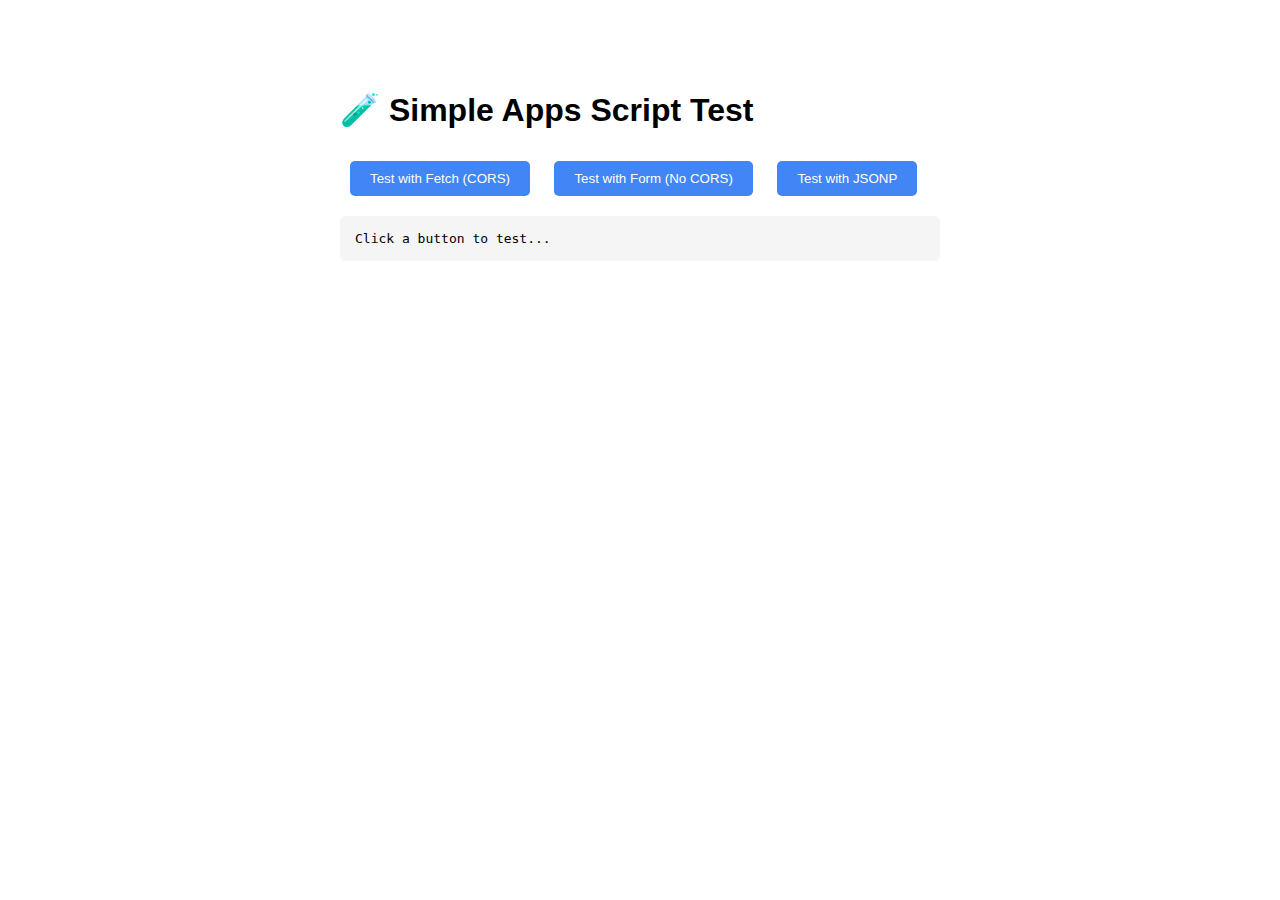
<file: simple-test.html>
<!DOCTYPE html>
<html lang="en">
<head>
    <meta charset="UTF-8">
    <meta name="viewport" content="width=device-width, initial-scale=1.0">
    <title>Simple Apps Script Test</title>
    <style>
        body {
            font-family: Arial, sans-serif;
            max-width: 600px;
            margin: 50px auto;
            padding: 20px;
        }
        button {
            background: #4285f4;
            color: white;
            border: none;
            padding: 10px 20px;
            border-radius: 5px;
            cursor: pointer;
            margin: 10px;
        }
        .result {
            background: #f5f5f5;
            padding: 15px;
            border-radius: 5px;
            margin: 10px 0;
            font-family: monospace;
            white-space: pre-wrap;
        }
    </style>
</head>
<body>
    <h1>🧪 Simple Apps Script Test</h1>
    
    <button onclick="testWithFetch()">Test with Fetch (CORS)</button>
    <button onclick="testWithForm()">Test with Form (No CORS)</button>
    <button onclick="testWithJsonp()">Test with JSONP</button>
    
    <div id="result" class="result">Click a button to test...</div>

    <script>
        const APPS_SCRIPT_URL = 'https://script.google.com/macros/s/AKfycbxrQGsWCFTWqgqfRYsRlE0JuXuzcMdMep1hlW7GWyEjeEipGeT_0tl1XCoyTrVwqvdRdw/exec';
        
        function log(message) {
            document.getElementById('result').textContent = message;
        }
        
        // Test 1: Regular fetch (might fail due to CORS)
        async function testWithFetch() {
            log('Testing with fetch...\n');
            
            try {
                const response = await fetch(APPS_SCRIPT_URL, {
                    method: 'POST',
                    headers: {
                        'Content-Type': 'application/json',
                    },
                    body: JSON.stringify({action: 'test'}),
                    mode: 'cors'
                });
                
                const result = await response.json();
                log('✅ Fetch SUCCESS:\n' + JSON.stringify(result, null, 2));
                
            } catch (error) {
                log('❌ Fetch FAILED:\n' + error.name + ': ' + error.message);
            }
        }
        
        // Test 2: Form submission (bypasses CORS)
        function testWithForm() {
            log('Testing with form submission...\n');
            
            const form = document.createElement('form');
            form.method = 'POST';
            form.action = APPS_SCRIPT_URL;
            form.target = '_blank';
            
            const input = document.createElement('input');
            input.type = 'hidden';
            input.name = 'action';
            input.value = 'test';
            
            form.appendChild(input);
            document.body.appendChild(form);
            form.submit();
            document.body.removeChild(form);
            
            log('✅ Form submitted! Check the new tab for results.');
        }
        
        // Test 3: JSONP (if supported)
        function testWithJsonp() {
            log('Testing with JSONP...\n');
            
            window.jsonpCallback = function(data) {
                log('✅ JSONP SUCCESS:\n' + JSON.stringify(data, null, 2));
            };
            
            const script = document.createElement('script');
            script.src = APPS_SCRIPT_URL + '?action=test&callback=jsonpCallback';
            script.onerror = function() {
                log('❌ JSONP FAILED: Script could not load');
            };
            
            document.head.appendChild(script);
            
            // Clean up after 5 seconds
            setTimeout(() => {
                document.head.removeChild(script);
            }, 5000);
        }
    </script>
</body>
</html>
</file>
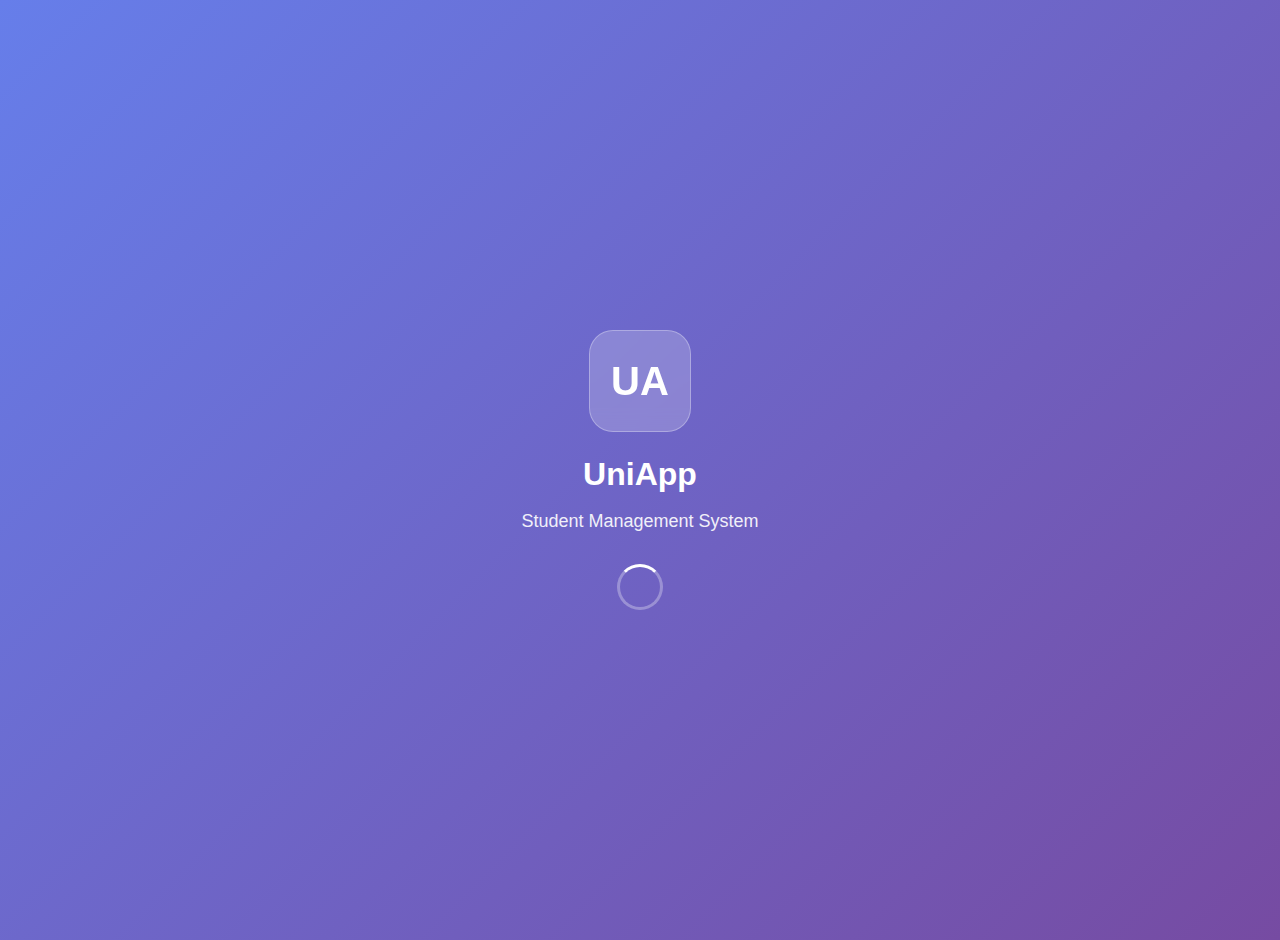
<file: start.html>
<!DOCTYPE html>
<html lang="en">
<head>
    <meta charset="UTF-8">
    <meta name="viewport" content="width=device-width, initial-scale=1.0">
    <title>UniApp - Student Management System</title>
    <style>
        body {
            font-family: -apple-system, BlinkMacSystemFont, 'Segoe UI', Roboto, sans-serif;
            background: linear-gradient(135deg, #667eea 0%, #764ba2 100%);
            min-height: 100vh;
            display: flex;
            align-items: center;
            justify-content: center;
            margin: 0;
            padding: 20px;
        }
        
        .loading-container {
            text-align: center;
            color: white;
        }
        
        .logo {
            width: 100px;
            height: 100px;
            background: rgba(255, 255, 255, 0.2);
            border-radius: 24px;
            display: flex;
            align-items: center;
            justify-content: center;
            margin: 0 auto 24px;
            font-size: 40px;
            font-weight: 700;
            backdrop-filter: blur(10px);
            border: 1px solid rgba(255, 255, 255, 0.3);
        }
        
        .title {
            font-size: 32px;
            font-weight: 600;
            margin-bottom: 16px;
        }
        
        .subtitle {
            font-size: 18px;
            opacity: 0.9;
            margin-bottom: 32px;
        }
        
        .spinner {
            width: 40px;
            height: 40px;
            border: 3px solid rgba(255, 255, 255, 0.3);
            border-top: 3px solid white;
            border-radius: 50%;
            animation: spin 1s linear infinite;
            margin: 0 auto;
        }
        
        @keyframes spin {
            0% { transform: rotate(0deg); }
            100% { transform: rotate(360deg); }
        }
    </style>
</head>
<body>
    <div class="loading-container">
        <div class="logo">UA</div>
        <h1 class="title">UniApp</h1>
        <p class="subtitle">Student Management System</p>
        <div class="spinner"></div>
    </div>

    <script>
        // Redirect to login page after a short delay
        setTimeout(() => {
            window.location.href = 'login.html';
        }, 2000);
    </script>
</body>
</html>
</file>
